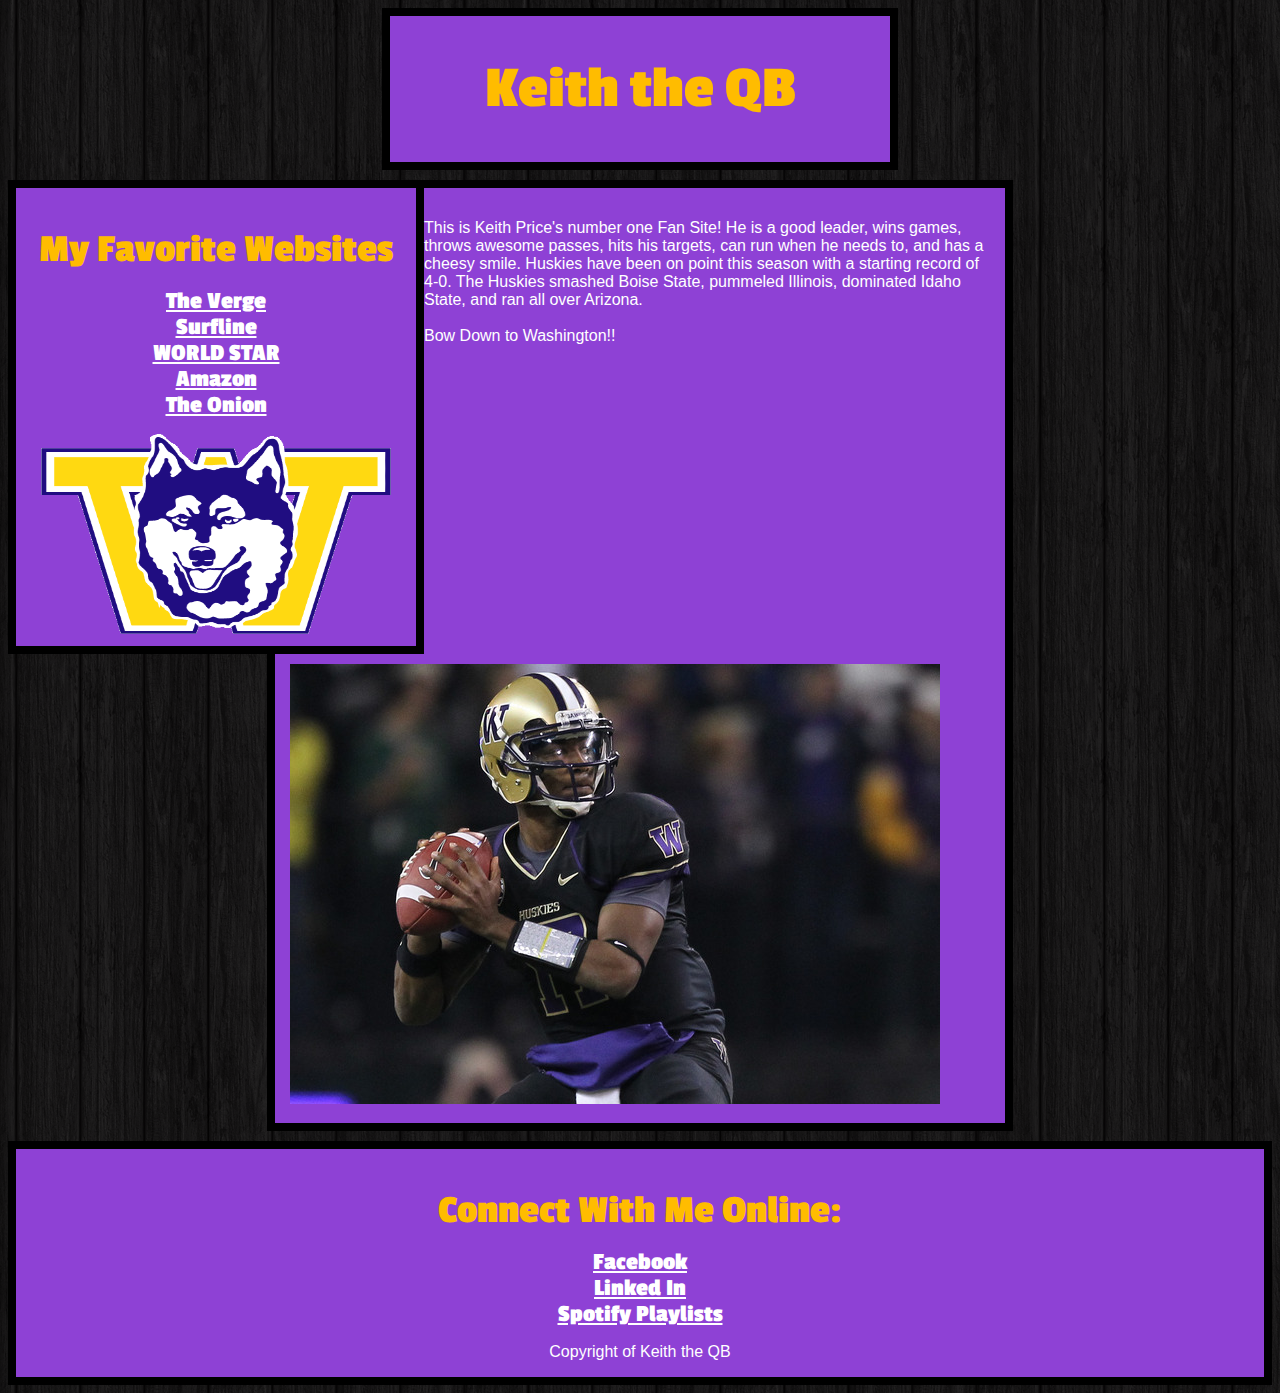
<file: introToCss.html>
<!DOCTYPE html>
	<head> 
		<title> Keith the QB  </title>
		<link rel="stylesheet" type="text/css" href="test.css" />
		<link href='http://fonts.googleapis.com/css?family=Passion+One' rel='stylesheet' type='text/css'>
	</head>

	<body>
		<div id = "Header">
			<h1> Keith the QB </h1>
		</div>
		
		<div id = "LeftNav">
			<h3> My Favorite Websites </h3>
			<ul>
				<li><a href="https://www.theverge.com">The Verge</a></li>
				<li><a href="https://www.surfline.com">Surfline</a></li>
				<li><a href="https://www.worldstarhiphop">WORLD STAR</a></li>
				<li><a href="https://www.amazon.com">Amazon</a></li>
				<li><a href="https://www.theonion.com">The Onion</a></li>
			</ul>
			<img src="icon.gif" width="350px" height="200px">
		</div>
		
		<div id = "Content">
			<p> This is Keith Price's number one Fan Site! He is a good leader, wins games, throws awesome passes, hits his targets, can run when he needs to, and has a cheesy smile. Huskies have been on point this season with a starting record of 4-0. The Huskies smashed Boise State, pummeled Illinois, dominated Idaho State, and ran all over Arizona. <br /><br /> <span id="bow">Bow Down to Washington!!</span></p>
			<img src="price.jpg">
		</div>
		
		<div id = "Footer">
			<h3>Connect With Me Online:</h3>
			<ul>
				<li><a href="https://www.Facebook.com">Facebook</a></li>
				<li><a href="https://www.Linkedin.com">Linked In</a></li>
				<li><a href="https://www.Spotify.com">Spotify Playlists</a></li>
			</ul>
			<p>Copyright of Keith the QB</p>
		</div>

	</body>

</html>
</file>
<file: test.css>
body{
    font-family: 'Passion One', cursive;
    background-image: url("dark_wood.png")
}

p{
    color: white; font-family: "Arial";
}

h3{
    color: #FFBC00; font-size: 40px; font-family: "Passion One"; margin-bottom: 0px;
}

li{

}

#Header{
    width: 500px;
    margin-left: auto;
    margin-right: auto;
    margin-bottom: 10px;
    border:solid 8px black;
    text-align: center;
    background-color: #8E41D5;
}

#Header h1{font-size: 60px; font-family: "Passion One"; color: #FFBC00; font-weight: bold;

}

#LeftNav{
    width: 400px;
    margin-left: auto;
    margin-right: auto;
    margin-bottom: 10px;
    border:solid 8px black;
    float: left;
    text-align: center;
    padding-bottom: 8px;
    background-color: #8E41D5;
}

#LeftNav img{

}

#LeftNav u1{ 

}

#LeftNav h3{

}

#Content{
    width: 700px;
    margin-left: auto;
    margin-right: auto;
    margin-bottom: 10px;
    border:solid 8px black;
    padding: 15px;
    background-color: #8E41D5;
}

#Footer{
    border:solid 8px black;
    text-align: center;
    background-color: #8E41D5;
}

ul{
    list-style-type: none;
    padding-left: 0px;
}

a{
    color: white; font-weight: bold; font-size: 24px;
}
</file>
